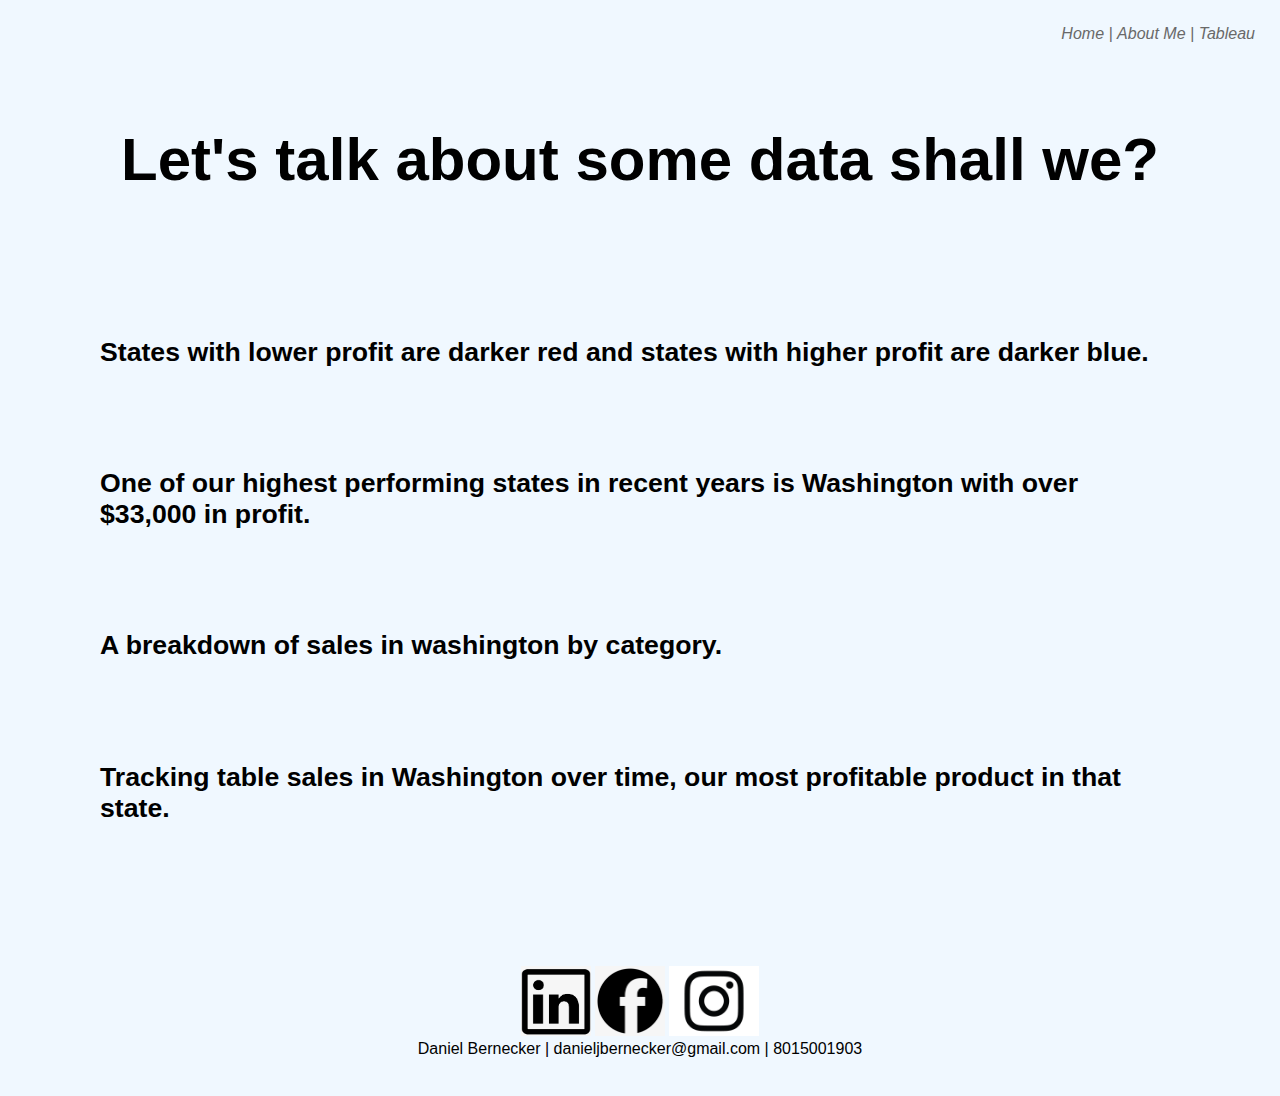
<file: html/tableau.html>
<!-- Daniel Bernecker, 4/13/22-->
<!DOCTYPE html>
<html lang="en">
    <head>
        <meta name="description" content="Daniel Bernecker" />
        <meta name="author" content="Daniel Bernecker" />
        <title>Tableau</title>
        <!-- Core theme CSS (includes Bootstrap)-->
        <link href="../styles/overwrite.css" rel="stylesheet" />
    </head>
    <body>
        <div class="general header">
            <div class="subheader">
                <a class="button" href="../index.html">Home |</a>
                <a class="button" href="aboutme.html">About Me |</a>
                <a class="button" href="tableau.html">Tableau</a>
            </div>
            <div class="txtcenter">
                <h5>Let's talk about some data shall we?</h5>
                <p>&nbsp;</p><p>&nbsp;</p>
            </div>
        </div>
        <div class="general mainbody">
            <div>
                <h6>States with lower profit are darker red and states with higher profit are darker blue.</h6>
            </div>
            <span>
                <div class='tableauPlaceholder' id='viz1650163246849' style='position: relative'><noscript><a href='#'><img alt='Profit by State ' src='https:&#47;&#47;public.tableau.com&#47;static&#47;images&#47;H5&#47;H53H24Q74&#47;1_rss.png' style='border: none' /></a></noscript><object class='tableauViz'  style='display:none;'><param name='host_url' value='https%3A%2F%2Fpublic.tableau.com%2F' /> <param name='embed_code_version' value='3' /> <param name='path' value='shared&#47;H53H24Q74' /> <param name='toolbar' value='yes' /><param name='static_image' value='https:&#47;&#47;public.tableau.com&#47;static&#47;images&#47;H5&#47;H53H24Q74&#47;1.png' /> <param name='animate_transition' value='yes' /><param name='display_static_image' value='yes' /><param name='display_spinner' value='yes' /><param name='display_overlay' value='yes' /><param name='display_count' value='yes' /><param name='language' value='en-US' /><param name='filter' value='publish=yes' /></object></div>                <script type='text/javascript'>                    var divElement = document.getElementById('viz1650163246849');                    var vizElement = divElement.getElementsByTagName('object')[0];                    vizElement.style.width='100%';vizElement.style.height=(divElement.offsetWidth*0.75)+'px';                    var scriptElement = document.createElement('script');                    scriptElement.src = 'https://public.tableau.com/javascripts/api/viz_v1.js';                    vizElement.parentNode.insertBefore(scriptElement, vizElement);                </script>
            </span>
            <p>&nbsp;</p>
             <div>
                <h6>One of our highest performing states in recent years is Washington with over $33,000 in profit.</h6>
            </div>
            <span>
                <div class='tableauPlaceholder' id='viz1650163309769' style='position: relative'><noscript><a href='#'><img alt='State of High Performance ' src='https:&#47;&#47;public.tableau.com&#47;static&#47;images&#47;R8&#47;R86RD9Q58&#47;1_rss.png' style='border: none' /></a></noscript><object class='tableauViz'  style='display:none;'><param name='host_url' value='https%3A%2F%2Fpublic.tableau.com%2F' /> <param name='embed_code_version' value='3' /> <param name='path' value='shared&#47;R86RD9Q58' /> <param name='toolbar' value='yes' /><param name='static_image' value='https:&#47;&#47;public.tableau.com&#47;static&#47;images&#47;R8&#47;R86RD9Q58&#47;1.png' /> <param name='animate_transition' value='yes' /><param name='display_static_image' value='yes' /><param name='display_spinner' value='yes' /><param name='display_overlay' value='yes' /><param name='display_count' value='yes' /><param name='language' value='en-US' /><param name='filter' value='publish=yes' /></object></div>                <script type='text/javascript'>                    var divElement = document.getElementById('viz1650163309769');                    var vizElement = divElement.getElementsByTagName('object')[0];                    vizElement.style.width='100%';vizElement.style.height=(divElement.offsetWidth*0.75)+'px';                    var scriptElement = document.createElement('script');                    scriptElement.src = 'https://public.tableau.com/javascripts/api/viz_v1.js';                    vizElement.parentNode.insertBefore(scriptElement, vizElement);                </script>
            </span>
            <p>&nbsp;</p>
             <div>
                <h6>A breakdown of sales in washington by category.</h6>
            </div>
            <span>
                <div class='tableauPlaceholder' id='viz1650163379643' style='position: relative'><noscript><a href='#'><img alt='Washington - Profit by Category ' src='https:&#47;&#47;public.tableau.com&#47;static&#47;images&#47;Wa&#47;Washington-ProfitbyCategory&#47;Washington-ProfitbyCategory&#47;1_rss.png' style='border: none' /></a></noscript><object class='tableauViz'  style='display:none;'><param name='host_url' value='https%3A%2F%2Fpublic.tableau.com%2F' /> <param name='embed_code_version' value='3' /> <param name='site_root' value='' /><param name='name' value='Washington-ProfitbyCategory&#47;Washington-ProfitbyCategory' /><param name='tabs' value='no' /><param name='toolbar' value='yes' /><param name='static_image' value='https:&#47;&#47;public.tableau.com&#47;static&#47;images&#47;Wa&#47;Washington-ProfitbyCategory&#47;Washington-ProfitbyCategory&#47;1.png' /> <param name='animate_transition' value='yes' /><param name='display_static_image' value='yes' /><param name='display_spinner' value='yes' /><param name='display_overlay' value='yes' /><param name='display_count' value='yes' /><param name='language' value='en-US' /><param name='filter' value='publish=yes' /></object></div>                <script type='text/javascript'>                    var divElement = document.getElementById('viz1650163379643');                    var vizElement = divElement.getElementsByTagName('object')[0];                    vizElement.style.width='100%';vizElement.style.height=(divElement.offsetWidth*0.75)+'px';                    var scriptElement = document.createElement('script');                    scriptElement.src = 'https://public.tableau.com/javascripts/api/viz_v1.js';                    vizElement.parentNode.insertBefore(scriptElement, vizElement);                </script>
            </span>
            <p>&nbsp;</p>
             <div>
                <h6>Tracking table sales in Washington over time, our most profitable product in that state.</h6>
            </div>
            <span>
                <div class='tableauPlaceholder' id='viz1650163546147' style='position: relative'><noscript><a href='#'><img alt='Table Sales in Washington ' src='https:&#47;&#47;public.tableau.com&#47;static&#47;images&#47;Wa&#47;Washington-TableSales&#47;TableSalesinWashington&#47;1_rss.png' style='border: none' /></a></noscript><object class='tableauViz'  style='display:none;'><param name='host_url' value='https%3A%2F%2Fpublic.tableau.com%2F' /> <param name='embed_code_version' value='3' /> <param name='site_root' value='' /><param name='name' value='Washington-TableSales&#47;TableSalesinWashington' /><param name='tabs' value='no' /><param name='toolbar' value='yes' /><param name='static_image' value='https:&#47;&#47;public.tableau.com&#47;static&#47;images&#47;Wa&#47;Washington-TableSales&#47;TableSalesinWashington&#47;1.png' /> <param name='animate_transition' value='yes' /><param name='display_static_image' value='yes' /><param name='display_spinner' value='yes' /><param name='display_overlay' value='yes' /><param name='display_count' value='yes' /><param name='language' value='en-US' /><param name='filter' value='publish=yes' /></object></div>                <script type='text/javascript'>                    var divElement = document.getElementById('viz1650163546147');                    var vizElement = divElement.getElementsByTagName('object')[0];                    vizElement.style.width='100%';vizElement.style.height=(divElement.offsetWidth*0.75)+'px';                    var scriptElement = document.createElement('script');                    scriptElement.src = 'https://public.tableau.com/javascripts/api/viz_v1.js';                    vizElement.parentNode.insertBefore(scriptElement, vizElement);                </script>
            </span>
            <p>&nbsp;</p><p>&nbsp;</p><p>&nbsp;</p>
            <div class="footer">
            <div class="txtcenter fspace">
                <a href="https://www.linkedin.com/in/daniel-bernecker-07447313b/" target="_blank"><img src="../images/linkedin.png" alt="LinkedIn Link" style="width:70px;height:70px;"></a>
                <a href="https://www.facebook.com/profile.php?id=100007065273582" target="_blank"><img src="../images/facebook.png" alt="Facebook Link" style="width:70px;height:70px;"></a>
                <a href="https://www.instagram.com/danielbernecker11/" target="_blank"><img src="../images/instagram1.png" alt="Instagram Link" style="width:90px;height:70px;"></a>
            <div> 
                <span class="normtext font blacktxt">Daniel Bernecker | danieljbernecker@gmail.com | 8015001903</span>
        </div>
        </div>
        </div>
        </div>
    </body>
</html>
</file>
<file: styles/overwrite.css>
.txtcenter{
    text-align: center;
    /*border: 2px #666666 solid*/
}

body{
    font-family: Arial, Helvetica, sans-serif;
    background-color:aliceblue;
}

footer{
    background-color: white;
}

.bspace{
    padding-bottom: 100px;
}

.rspace{
    padding-right: 40px;
}

.lspace{
    padding-left: 40px;
}

.linkspace1{
    padding-right: 130px;
}

.linkspace2{
    padding-left: 130px;
}

.linktext{
    font-size: 20pt;
}

.fspace{
    padding-bottom: 20px;
    padding-top: 20px;
}

.normtext{
    font-style: normal;
}

.wback{
    background-color: white;
}

a{
    font-family: Arial, Helvetica, sans-serif;
}

h1{
    font-family: Arial, Helvetica, sans-serif;
}

h2{
    font-family: Arial, Helvetica, sans-serif;
}

h3{
    font-family: Arial, Helvetica, sans-serif;
}

.font{
    font-family: Arial, Helvetica, sans-serif;
}

.italic{
    font-style: italic;
}

.unerline{
    text-decoration: underline;
}

.blacktxt{
    color: black;
}

.bold{
    font-weight: bold;
}

/* start of tableau styles*/
.general {
	/*border: 2px solid white; */
	position: absolute;
}

.header {
	top: 5px;
	height: 300px;
	left: 5px;
	right: 5px;
	z-index: 3;
    padding-top: 20px;
    padding-right: 20px;
    padding-left: 20px;
}

.leftmenu {
	top: 114px;
	bottom: 64px;
	left: 5px;
	width: 100px;
	z-index: 1;
	padding-top: 200px;
}

.mainbody {
	top: 275px;
	bottom: 300px;
	left: 100px;
	right: 100px;
	z-index: 2;
}

.rightmenu {
	top: 114px;
	bottom: 64px;
	right: 5px;
	width: 100px;
	padding-top: 200px;
}

.footer {
	bottom: 1px;
    left: 0px;
	right: 0px;
	height: 150px;
    z-index: 3;
}

.subheader {
	float: right;
}

h5 {
    font-family: Arial, Helvetica, sans-serif;
    font-weight: bolder;
    font-size: 45pt;
}

h6 {
    font-family: Arial Nova, Helvetica, sans-serif;
    font-weight: bold;
    font-size: 20pt;
    margin-bottom: 20px;
}

.button {
    font-style: italic;
    text-decoration: none;
    color: dimgray;
}
</file>
